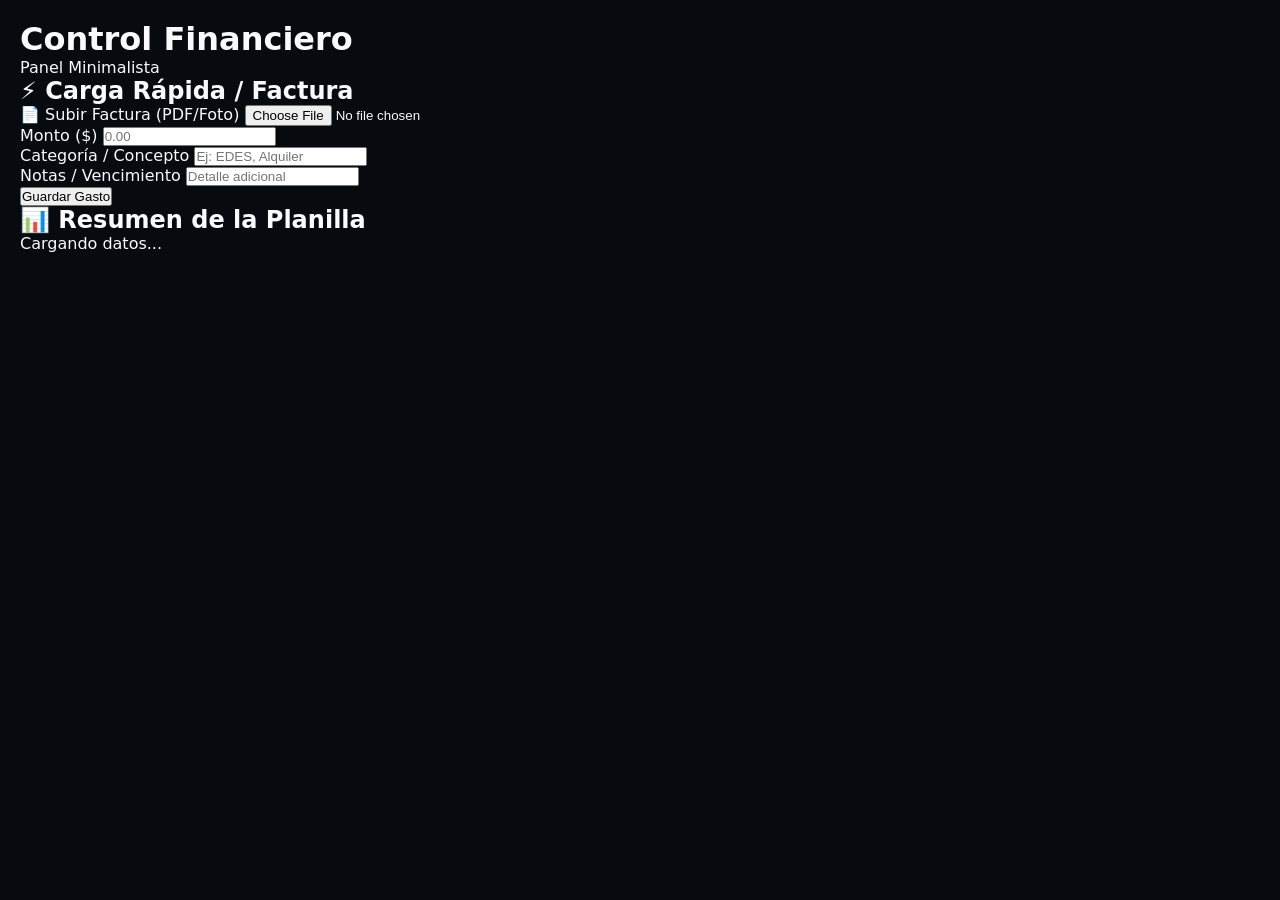
<file: Index.html>
<!DOCTYPE html>
<html lang="es">
<head>
  <meta charset="UTF-8">
  <meta name="viewport" content="width=device-width, initial-scale=1.0">
  <title>Control Financiero ms.pixelworks</title>
  <link rel="stylesheet" href="style.css">
</head>
<body>
  <div class="app-container">
    <header>
      <h1>Control Financiero</h1>
      <p>Panel Minimalista</p>
    </header>

    <!-- Carga con Factura -->
    <section class="card">
      <h2>⚡ Carga Rápida / Factura</h2>
      <label class="file-upload">
        <span>📄 Subir Factura (PDF/Foto)</span>
        <input type="file" id="archivoFactura" onchange="analizarFactura(this)">
      </label>
      
      <form id="gastoForm" onsubmit="guardarMovimiento(event)">
        <div class="input-group">
          <label>Monto ($)</label>
          <input type="number" id="monto" step="any" required placeholder="0.00">
        </div>
        <div class="input-group">
          <label>Categoría / Concepto</label>
          <input type="text" id="categoria" required placeholder="Ej: EDES, Alquiler">
        </div>
        <div class="input-group">
          <label>Notas / Vencimiento</label>
          <input type="text" id="descripcion" placeholder="Detalle adicional">
        </div>
        <button type="submit" class="btn-primary">Guardar Gasto</button>
      </form>
      <div id="mensaje"></div>
    </section>

    <!-- Visualización por Pestañas y Tarjetas -->
    <section class="card">
      <h2>📊 Resumen de la Planilla</h2>
      <div id="tabsContainer" class="tabs"></div>
      <div id="cardsContainer" class="cards-list">Cargando datos...</div>
    </section>
  </div>
  <script src="app.js"></script>
</body>
</html>
</file>
<file: style.css>
:root {
  --bg-dark: #070a0f;
  --bg-panel: #101622;
  --bg-card: #161f30;
  --border: #222f46;
  --neon: #00e676;
  --neon-soft: rgba(0, 230, 118, 0.12);
  --cyan: #38bdf8;
  --amber: #fbbf24;
  --text: #f8fafc;
  --muted: #94a3b8;
}

* { box-sizing: border-box; margin: 0; padding: 0; }

body {
  font-family: 'Inter', system-ui, -apple-system, sans-serif;
  background-color: var(--bg-dark);
  color: var(--text);
  min-height: 100vh;
  padding: 20px;
}

.dashboard-wrapper {
  max-width: 1600px;
  margin: 0 auto;
  display: flex;
  flex-direction: column;
  gap: 20px;
}

/* Header */
.topbar {
  background: var(--bg-panel);
  border: 1px solid var(--border);
  border-radius: 16px;
  padding: 18px 24px;
  display: flex;
  justify-content: space-between;
  align-items: center;
  flex-wrap: wrap;
  gap: 16px;
}

.brand { display: flex; align-items: center; gap: 14px; }
.brand-dot {
  width: 12px;
  height: 36px;
  background: var(--neon);
  border-radius: 6px;
  box-shadow: 0 0 15px var(--neon);
}
.eyebrow { font-size: 0.72rem; letter-spacing: 1.2px; color: var(--neon); font-weight: 700; display: block; }
.topbar h1 { font-size: 1.35rem; font-weight: 700; margin-top: 2px; }

.topbar-actions {
  display: flex;
  align-items: center;
  gap: 12px;
  flex-wrap: wrap;
}

.search-box {
  background: var(--bg-dark);
  border: 1px solid var(--border);
  color: var(--text);
  padding: 10px 14px;
  border-radius: 10px;
  min-width: 260px;
  font-size: 0.88rem;
}

.status-badge {
  background: var(--neon-soft);
  color: var(--neon);
  border: 1px solid rgba(0, 230, 118, 0.35);
  padding: 9px 14px;
  border-radius: 10px;
  font-size: 0.82rem;
  font-weight: 700;
}

.btn-sync {
  background: var(--bg-card);
  color: var(--text);
  border: 1px solid var(--border);
  padding: 10px 16px;
  border-radius: 10px;
  cursor: pointer;
  font-weight: 600;
  font-size: 0.85rem;
}
.btn-sync:hover { border-color: var(--neon); color: var(--neon); }

/* Strip de 6 KPIs */
.kpi-strip {
  display: grid;
  grid-template-columns: repeat(6, 1fr);
  gap: 14px;
}

.kpi-card {
  background: var(--bg-panel);
  border: 1px solid var(--border);
  border-radius: 14px;
  padding: 16px 18px;
  display: flex;
  flex-direction: column;
  justify-content: space-between;
  gap: 8px;
}

.kpi-card.highlight {
  background: linear-gradient(145deg, #132421 0%, #101622 100%);
  border-color: rgba(0, 230, 118, 0.45);
}

.kpi-label { font-size: 0.73rem; color: var(--muted); text-transform: uppercase; letter-spacing: 0.5px; }
.kpi-val { font-size: 1.35rem; font-weight: 800; }
.kpi-val.neon, .kpi-val-sm.neon { color: var(--neon); }
.kpi-val.warning { color: var(--cyan); }
.kpi-row { display: flex; justify-content: space-between; align-items: center; }

.progress-bar-bg {
  width: 100%;
  height: 8px;
  background: rgba(255,255,255,0.08);
  border-radius: 99px;
  overflow: hidden;
}
.progress-bar-fill {
  height: 100%;
  background: var(--neon);
  border-radius: 99px;
}

/* Grilla Principal: Izquierda Datos Completos, Derecha Escáner */
.workspace-grid {
  display: grid;
  grid-template-columns: 1fr 400px;
  gap: 20px;
  align-items: start;
}

.data-column {
  display: flex;
  flex-direction: column;
  gap: 16px;
  min-width: 0;
}

.tabs-bar {
  display: flex;
  gap: 8px;
  flex-wrap: wrap;
}

.tab-pill {
  background: var(--bg-panel);
  border: 1px solid var(--border);
  color: var(--muted);
  padding: 9px 16px;
  border-radius: 10px;
  font-size: 0.84rem;
  font-weight: 600;
  cursor: pointer;
}
.tab-pill.active {
  background: var(--neon);
  color: #06090e;
  border-color: var(--neon);
  font-weight: 700;
}

/* Bloques de Tablas */
.sheet-block {
  background: var(--bg-panel);
  border: 1px solid var(--border);
  border-radius: 16px;
  padding: 20px;
  margin-bottom: 20px;
  overflow: hidden;
}

.sheet-block-header {
  display: flex;
  justify-content: space-between;
  align-items: center;
  margin-bottom: 14px;
  padding-bottom: 10px;
  border-bottom: 1px solid var(--border);
}

.sheet-block-header h3 {
  font-size: 1.05rem;
  color: var(--neon);
  display: flex;
  align-items: center;
  gap: 8px;
}

.table-scroll {
  width: 100%;
  overflow-x: auto;
}

.fin-table {
  width: 100%;
  border-collapse: collapse;
  font-size: 0.86rem;
  text-align: left;
}

.fin-table th {
  background: var(--bg-card);
  color: var(--muted);
  font-size: 0.74rem;
  text-transform: uppercase;
  letter-spacing: 0.5px;
  padding: 12px 14px;
  border-bottom: 1px solid var(--border);
  white-space: nowrap;
}

.fin-table td {
  padding: 12px 14px;
  border-bottom: 1px solid rgba(255,255,255,0.05);
  white-space: nowrap;
}

.fin-table tr:hover td {
  background: rgba(255,255,255,0.02);
}

.code-tag {
  background: rgba(56, 189, 248, 0.12);
  color: var(--cyan);
  padding: 3px 8px;
  border-radius: 6px;
  font-weight: 700;
  font-size: 0.75rem;
}

.state-tag {
  background: var(--neon-soft);
  color: var(--neon);
  padding: 4px 10px;
  border-radius: 99px;
  font-weight: 600;
  font-size: 0.75rem;
}

.mini-progress {
  display: flex;
  align-items: center;
  gap: 8px;
}
.mini-track {
  width: 70px;
  height: 6px;
  background: rgba(255,255,255,0.1);
  border-radius: 99px;
  overflow: hidden;
}
.mini-fill {
  height: 100%;
  background: var(--neon);
}

/* Panel Derecho: Escáner PDF */
.scanner-panel {
  background: var(--bg-panel);
  border: 1px solid var(--border);
  border-radius: 16px;
  padding: 22px;
  position: sticky;
  top: 20px;
}

.scanner-header h2 { font-size: 1.1rem; color: var(--neon); margin-bottom: 6px; }
.scanner-header p { font-size: 0.82rem; color: var(--muted); margin-bottom: 16px; line-height: 1.4; }

.pdf-dropzone {
  display: flex;
  flex-direction: column;
  align-items: center;
  gap: 6px;
  background: rgba(0, 230, 118, 0.04);
  border: 1.5px dashed rgba(0, 230, 118, 0.45);
  border-radius: 14px;
  padding: 20px 14px;
  text-align: center;
  cursor: pointer;
  margin-bottom: 16px;
  transition: all 0.2s;
}
.pdf-dropzone:hover { background: rgba(0, 230, 118, 0.09); }
.pdf-dropzone input { display: none; }
.pdf-icon { font-size: 1.8rem; }
.pdf-hint { font-size: 0.75rem; color: var(--muted); }

.chips-box {
  background: var(--bg-dark);
  border: 1px solid var(--border);
  border-radius: 12px;
  padding: 12px;
  margin-bottom: 16px;
  display: flex;
  flex-direction: column;
  gap: 10px;
}
.chips-box.hidden { display: none; }
.chip-title { font-size: 0.72rem; color: var(--muted); display: block; margin-bottom: 6px; }
.chip-list { display: flex; flex-wrap: wrap; gap: 6px; }

.chip-btn {
  background: var(--bg-card);
  border: 1px solid var(--neon);
  color: var(--neon);
  padding: 5px 10px;
  border-radius: 8px;
  font-size: 0.78rem;
  font-weight: 700;
  cursor: pointer;
}
.chip-btn:hover { background: var(--neon); color: #000; }

.form-group { margin-bottom: 14px; flex: 1; }
.form-row { display: flex; gap: 12px; }
.form-group label {
  display: block;
  font-size: 0.74rem;
  color: var(--muted);
  text-transform: uppercase;
  margin-bottom: 6px;
}
.form-group input, .form-group select {
  width: 100%;
  background: var(--bg-dark);
  border: 1px solid var(--border);
  color: var(--text);
  padding: 11px 12px;
  border-radius: 10px;
  font-size: 0.9rem;
}

.btn-submit {
  width: 100%;
  background: var(--neon);
  color: #05080d;
  border: none;
  padding: 14px;
  border-radius: 12px;
  font-weight: 800;
  font-size: 0.95rem;
  cursor: pointer;
  margin-top: 6px;
}
.btn-submit:hover { filter: brightness(1.1); }

.status-msg {
  margin-top: 12px;
  text-align: center;
  font-size: 0.84rem;
  color: var(--neon);
  font-weight: 600;
}

.loading-box {
  padding: 40px;
  text-align: center;
  color: var(--muted);
}

/* Adaptación Responsiva Automática para Tablets y Celulares */
@media (max-width: 1200px) {
  .kpi-strip { grid-template-columns: repeat(3, 1fr); }
  .workspace-grid { grid-template-columns: 1fr; }
  .scanner-panel { position: static; }
}

@media (max-width: 680px) {
  body { padding: 10px; }
  .kpi-strip { grid-template-columns: repeat(2, 1fr); gap: 10px; }
  .kpi-val { font-size: 1.1rem; }
  .form-row { flex-direction: column; gap: 0; }
  .topbar { padding: 14px; }
  .search-box { width: 100%; min-width: 0; }
}
</file>
